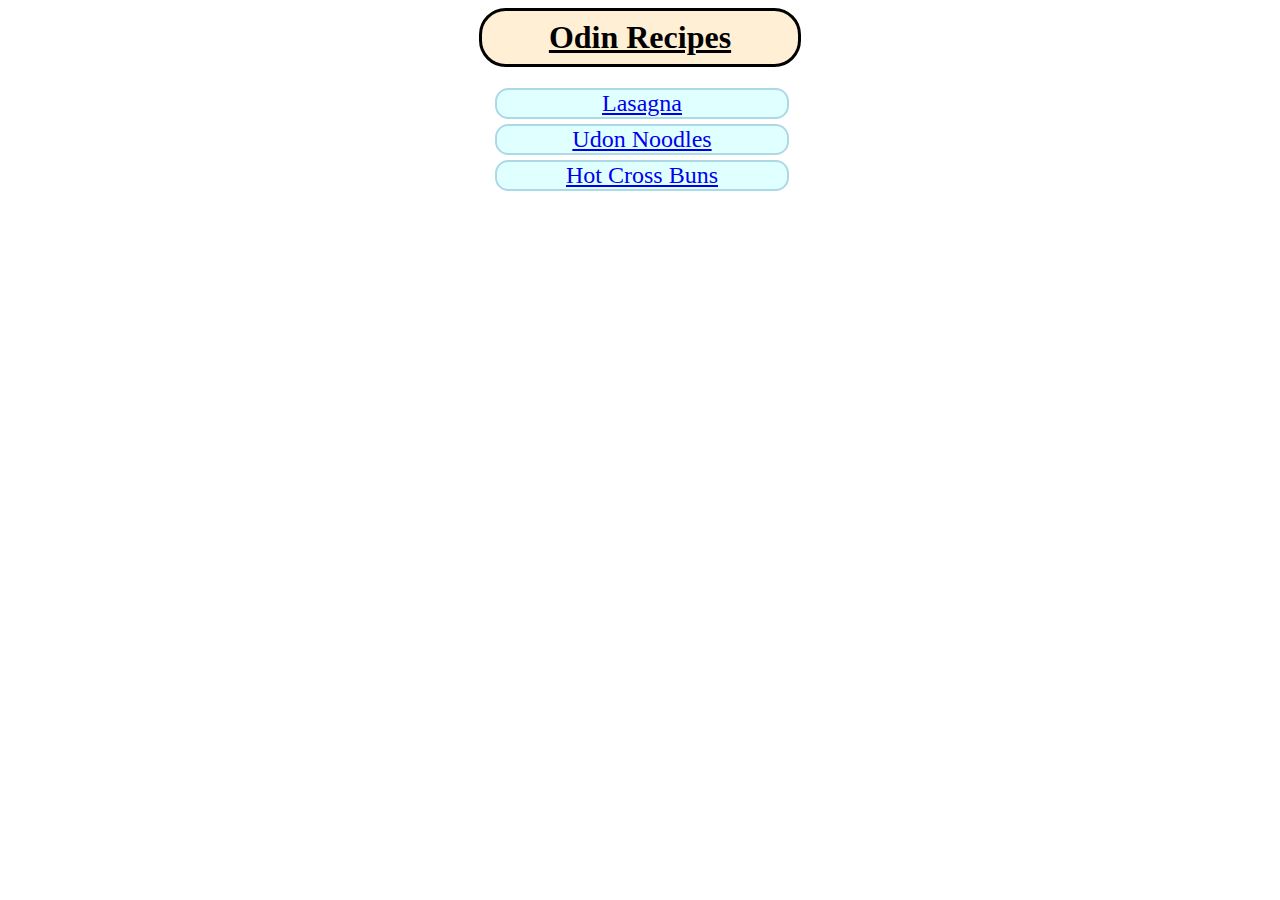
<file: index.html>
<!DOCTYPE html>
<html lang="en">
<head>
    <meta charset="UTF-8">
    <meta http-equiv="X-UA-Compatible" content="IE=edge">
    <meta name="viewport" content="width=device-width, initial-scale=1.0">
    <title>Odin Recipes</title>
    <link rel="stylesheet" href="styles.css">
</head>
<body>
    <h1 class="header">Odin Recipes</h1>
    <ul class="list">
        <li class="recipe"><a href="recipes/lasagna.html">Lasagna</a></li>
        <li class="recipe"><a href="recipes/udon-noodles.html">Udon Noodles</a></li>
        <li class="recipe"><a href="recipes/hot-cross-buns.html">Hot Cross Buns</a></li>
    </ul>
</body>
</html>
</file>
<file: styles.css>
* {
  text-align: center;
}

body {
  background-image: url(https://images.unsplash.com/photo-1556911220-bff31c812dba?q=80&w=3068&auto=format&fit=crop&ixlib=rb-4.0.3&ixid=M3wxMjA3fDB8MHxwaG90by1wYWdlfHx8fGVufDB8fHx8fA%3D%3D);
  background-size: cover;
  /* background-position: center; */
}

.header {
  background-color: papayawhip;
  text-decoration: underline;
  padding: 8px;
  margin: 8px auto;
  width: 300px;
  border-color: black;
  border-style: solid;
  border-radius: 20pt;
}

.recipe {
  font-size: 24px;
  background-color: lightcyan;
  margin: 5px;
  width: 290px;
  border-radius: 10pt;
  border-style: solid;
  border-width: 2pt;
  border-color: lightblue;
}

ul {
  list-style-type: none;
  padding: 8px;
  margin: 8px auto;
  width: 300px;
}
</file>
